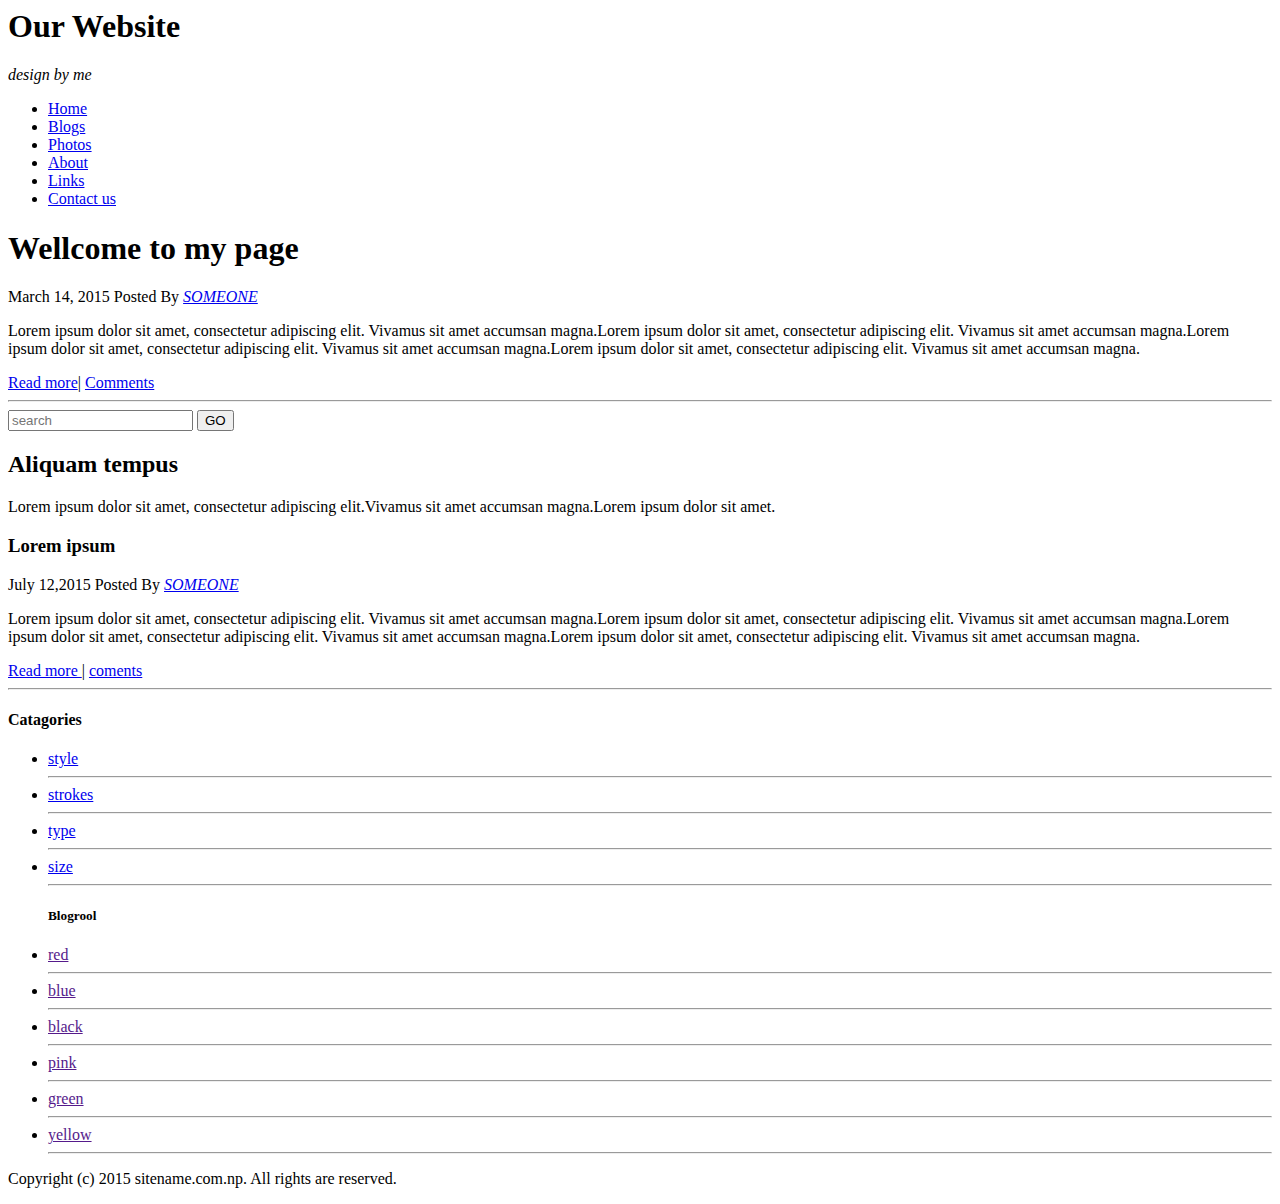
<file: my first project/index.html>
<!DOCTYPE>

<html lang="en">

<head>
	<link rel="stylesheet" href="css/style.css" type="css/text">
	<link rel="shortcut icon"  type="image/png" href="images/favicon.png" >

</head>

<body>

	<!--header section-->

	<header>
		<div class="wraper">

			<div class="logo">
				<h1>Our Website</h1>
				<p class="tagline"> <em>design by me </em></p>
			</div>

			<div class="menu">
				<ul>
					<li> <a href="index.html">Home</a> </li>
					<li> <a href="#">Blogs</a> </li>
					<li> <a href="#">Photos</a> </li>
					<li> <a href="#">About</a> </li>
					<li> <a href="#">Links</a> </li>
					<li> <a href="contact.html">Contact us</a></li>
				</ul>
			</div>
		</div>

	</header>

	<!--CONTAINER SECTION-->
	<div class="wraper">
		<div class="left">
			<div class="post-1">
				<h1> Wellcome to my page </h1>
				<span class="date"> March 14, 2015 </span>
				<span class="author"> Posted By <a href="#"> <em> SOMEONE </em> </a> </span>
				<p> Lorem ipsum dolor sit amet, consectetur adipiscing elit. Vivamus sit amet accumsan magna.Lorem ipsum dolor sit amet, consectetur adipiscing elit. Vivamus sit amet accumsan magna.Lorem ipsum dolor sit amet, consectetur adipiscing elit. Vivamus sit amet accumsan magna.Lorem ipsum dolor sit amet, consectetur adipiscing elit. Vivamus sit amet accumsan magna. </p>
				<span class="more">
					<a href="#"> Read more</a>| 
					<a href="#"> Comments </a>
					<hr> 
				</span>

			</div>
		</div>

		<div class="right">
			<div class="search bar">
				<input class="searchfield" type="text" placeholder="search"></input>
				<button class="button"> GO </button>
				
			</div>

			<div class="heading_1">
				<h2> Aliquam tempus </h2>

				<p>Lorem ipsum dolor sit amet, consectetur adipiscing elit.Vivamus sit amet accumsan magna.Lorem ipsum dolor sit amet. </p>		
			</div>
		</div>


		<div class="buttom">
			<div class="post-2">
				<h3> Lorem ipsum </h3>
				<span class="time"> July 12,2015 </span>
				<span class="writer"> Posted By <a href="#"> <em> SOMEONE </em> </a> </span>

				<p>Lorem ipsum dolor sit amet, consectetur adipiscing elit. Vivamus sit amet accumsan magna.Lorem ipsum dolor sit amet, consectetur adipiscing elit. Vivamus sit amet accumsan magna.Lorem ipsum dolor sit amet, consectetur adipiscing elit. Vivamus sit amet accumsan magna.Lorem ipsum dolor sit amet, consectetur adipiscing elit. Vivamus sit amet accumsan magna.  </p>

				<span class="read">
					<a href="#"> Read more </a>|
					<a href="#"> coments </a>
					<hr>
			
				</span>
			</div>
			  
		</div>


		<div class="part-1">
			<h4> Catagories </h4>

			<div class="list">
				<ul>
					<li> <a href="#">style  </a> </li> <hr>
					<li> <a href="#">strokes </a> </li> <hr>
					<li> <a href="#">type </a> </li> <hr>
					<li> <a href="#">size </a> </li> <hr>

			<h5> Blogrool </h5>

					<li> <a href=""> red </a> </li> <hr>
					<li> <a href=""> blue </a> </li> <hr>
					<li> <a href=""> black </a> </li> <hr>
					<li> <a href=""> pink </a> </li> <hr>
					<li> <a href=""> green </a> </li> <hr>
					<li> <a href=""> yellow </a> </li> <hr>

				</ul>
			</div>
		</div>

	</div>

	<!--footer section-->

<footer>
	<div class="container">

		<p> Copyright (c) 2015 sitename.com.np. All rights are reserved. </p>
	</div>

</footer>


</body>


</html>
</file>
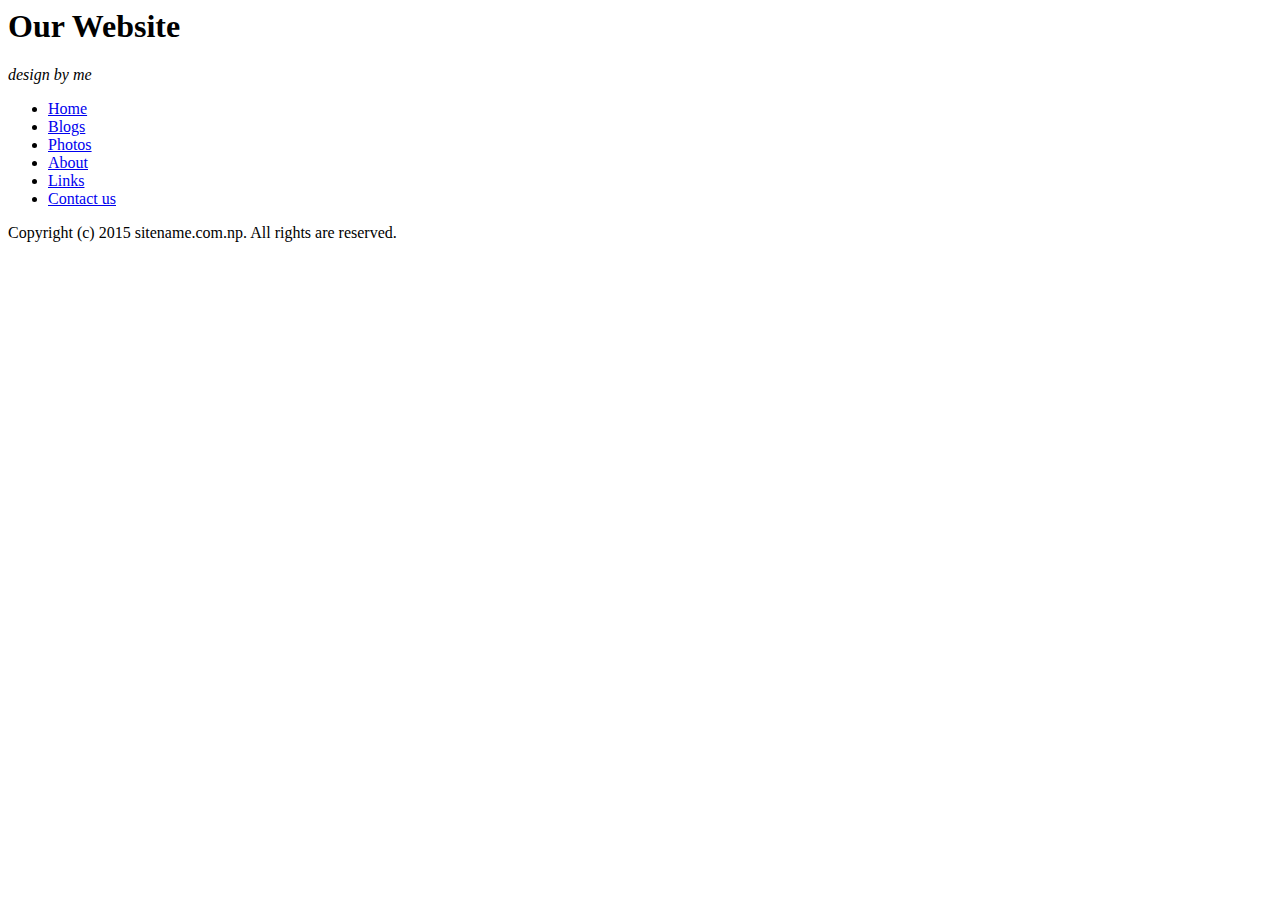
<file: my first project/contact.html>
<!DOCTYPE>

<html lang="en">

<head>
	<link rel="stylesheet" href="css/style.css" type="css/text">
	<link rel="shortcut icon"  type="image/png" href="images/favicon.png" >

</head>

<body>

	<!--header section-->

	<header>
		<div class="wraper">

			<div class="logo">
				<h1>Our Website</h1>
				<p class="tagline"> <em>design by me </em></p>
			</div>

			<div class="menu">
				<ul>
					<li> <a href="index.html">Home</a> </li>
					<li> <a href="#">Blogs</a> </li>
					<li> <a href="#">Photos</a> </li>
					<li> <a href="#">About</a> </li>
					<li> <a href="#">Links</a> </li>
					<li> <a href="contact.html">Contact us</a></li>
				</ul>
			</div>
		</div>

	</header>


	


	<!--footer section-->

<footer>
	<div class="container">

		<p> Copyright (c) 2015 sitename.com.np. All rights are reserved. </p>
	</div>

</footer>


</body>


</html>
</file>
<file: my first project/css/style.css>
body{
	margin:0px;
	padding: 0px;
}

header{
	height:150px;
	width:100%;
	background-color:#870c8b;

	
}


.wraper{
	width: 1050px;
	margin:auto;
}


 .menu{
	float:right;
    padding: 48px;
}


 .menu ul li {
	display:inline;
	padding: 14px 4px;
	border-radius: 5px;

}

.menu ul li:hover{
	background-color:  #7c0380;
}

 .menu ul li a{
	text-decoration:none;
	margin:15px;
	font-size: 15px;
	color:white;
	font-family: arial;
}

.logo h1,.logo p{
	margin: auto;
	color:white;
	font-family:arial;

}


.logo{
	padding: 30px;
	float:left;
 
}

.head{
	float: left;

}

.head h1{
	color:#870c8b;
	font-size: 30px;
	margin: auto;
}

.post-1 h1{
	color:#870c8b;
}

.author{
	float:right;
	margin-right: 54px;
}

.left{
	width:62%;
	float:left;
}

a{
	text-decoration: none;
}

p{
	text-align: justify;
}
.right{
	float:right;
	width:25%;
	padding:38px;
}

input.searchfield{
	padding:7px;
	border-radius: 6px;
	font-size: 16px;
}
button.button{
	font-size: 18px;
	border-radius: 2px;
}


h2{
	color:#870c8b;
}

.buttom{
	width:62%;
	float:left;
}

span.writer{
	float:right;
	margin-right: 54px;
}

h3{
	color: #870c8b;
}
.part-1{
	float: right;
	font-size: 18px;
	width: 25%;
}

h4{
	margin: auto;
	font-size: 24px;
	color: #870c8b;
}

ul{
	padding: 1px;
	list-style-type: square;
}
hr{
	padding: 1px;
}



h5{
	font-size: 24px;
	color: #870c8b;

}

footer{
	background-color:  #870c8b;
	clear:both;
	height: 45px;
}

.container{
	width: 1050px;
	margin: auto;
}

footer p{
	text-align: center;
	font-size: 15px;
	color: white;
	font-family: arial;
	line-height: 44px;

}
</file>
